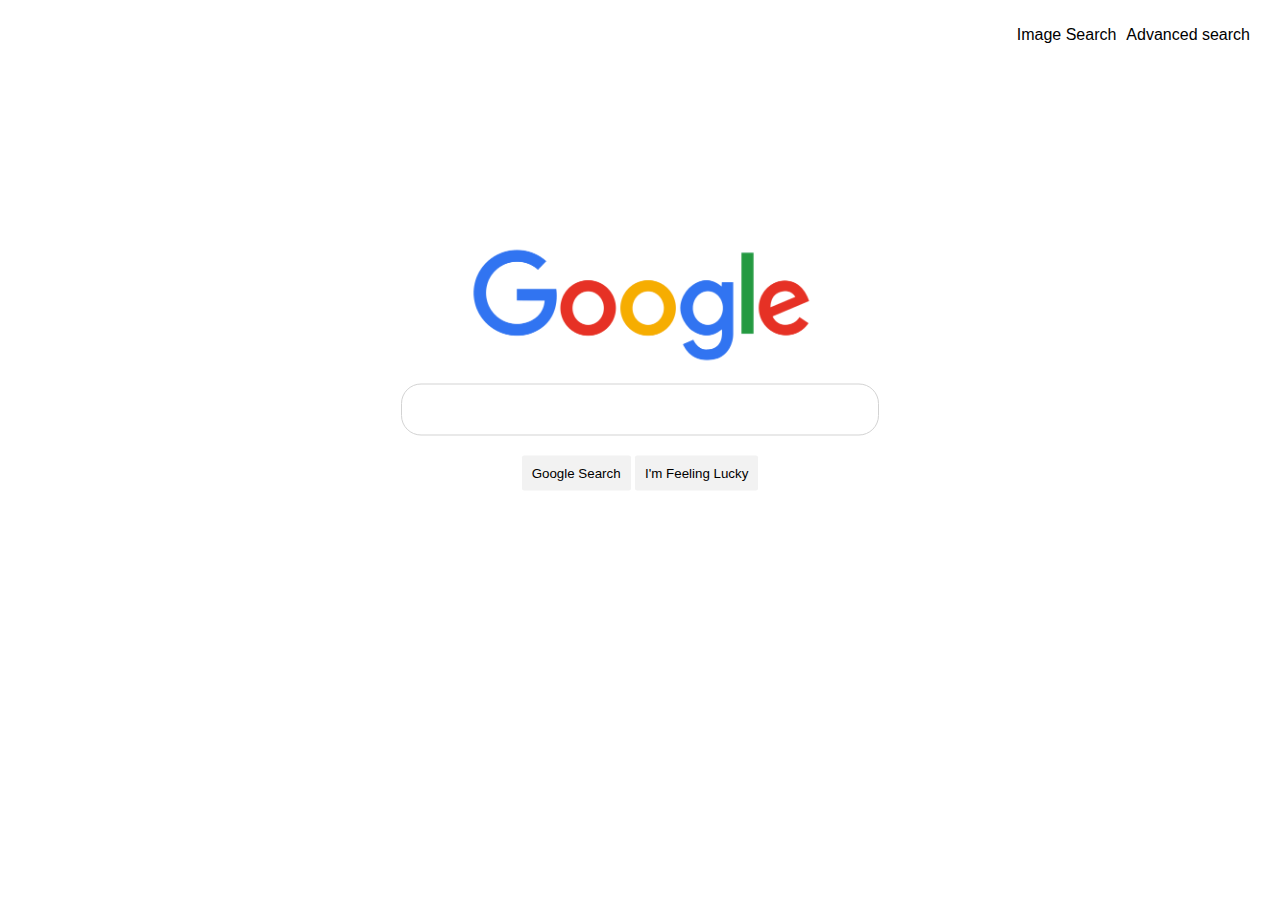
<file: search/index.html>
<!DOCTYPE html>
<html lang="en">
    <head>
        <title>Google</title>
        <link rel="stylesheet" href="style/styles.css">
        <meta name="viewport" content="width=device-width, initial-scale=1.0">
    </head>
    <body>

      <nav>
        <ul>
          <li><a href="image.html">Image Search</a></li>
          <li><a href="advanced.html">Advanced search</a></li>
        </ul>
      </nav>

    <div class="center">
        <header>
            <img src="logo.png" alt="Google logo" width="360">
        </header>

        <form action="https://google.com/search">
            <input type="text" name="q" class="search-input">
            <input type="submit" class="btn-grey" value="Google Search">
            <input type="submit" class="btn-grey" value="I'm Feeling Lucky" name="btnI" jsaction="sf.lck">
        </form>
     </div>

    </body>
</html>
</file>
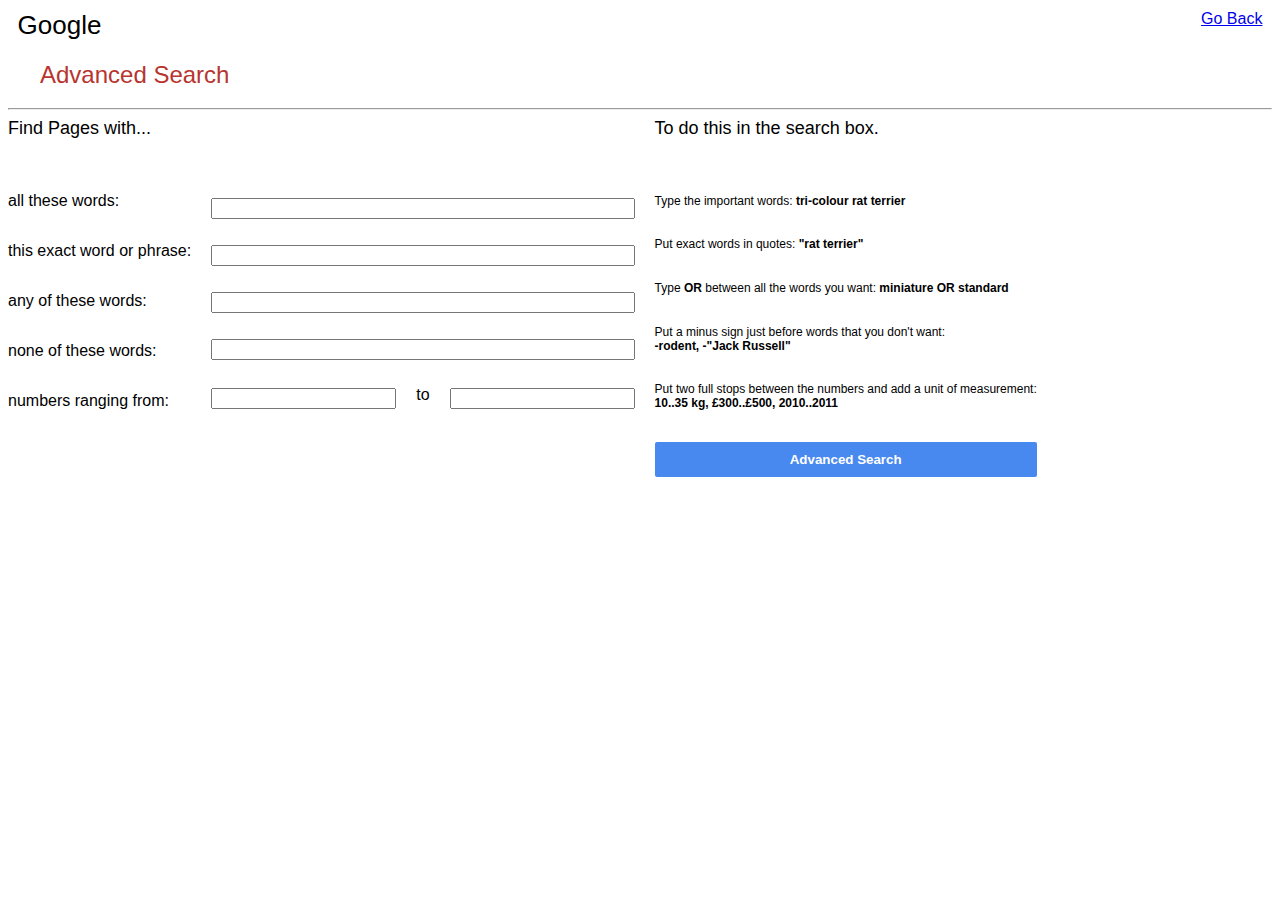
<file: search/advanced.html>
<!DOCTYPE html>
<html lang="en">
<head>
  <meta charset="UTF-8">
  <meta name="viewport" content="width=device-width, initial-scale=1.0">
  <link rel="stylesheet" href="style/styles.css">

  <title>Document</title>
</head>
<body>
  <header class="ad-header">
    <div class="googleLogo">
      Google
    </div>
    <div class="goBack">
      
      <a href="index.html"> Go Back</a>

    </div>
  </header>


<h2 class="top-title">
  Advanced Search
</h2>
<hr>

  <form action="https://google.com/search" class="adsch">
    <div class="title">
      <div class="top">
        Find Pages with...
      </div>
      <p class="">all these words: </p>
      <p>this exact word or phrase: </p>
      <p>any of these words: </p>
      <p>none of these words:   </p>
      <p>numbers ranging from: </p>
    </div>


    <div class="inputs">
      <div class="topmid"></div>
      <input type="text" name="as_q">
      <input type="text" name="as_epq">
      <input type="text" name="as_oq" >
      <input type="text" name="as_eq" id="">
      <div class="ranges">
        <input type="text" name="as_nlo">
        <p>to</p>
        <input type="text" name="aas_nhi">
    </div>
    </div>

<div class="subtext">
  <div class="top">
    To do this in the search box.
  </div>
  <p>Type the important words: <strong>tri-colour rat terrier</strong></p>
  <p>Put exact words in quotes: <strong>"rat terrier"</strong></p>
  <p >Type <strong>OR</strong> between all the words you want: <strong>miniature OR standard </strong></p>
  <p class="subtext">Put a minus sign just before words that you don't want: <strong> -rodent, -"Jack Russell"</strong></p>
  <p class="subtext">Put two full stops between the numbers and add a unit of measurement: <strong> 10..35 kg, £300..£500, 2010..2011</strong></p>
  <input type="submit" class="btn-blue" value="Advanced Search">

</div>



  </form>
</body>
</html>
</file>
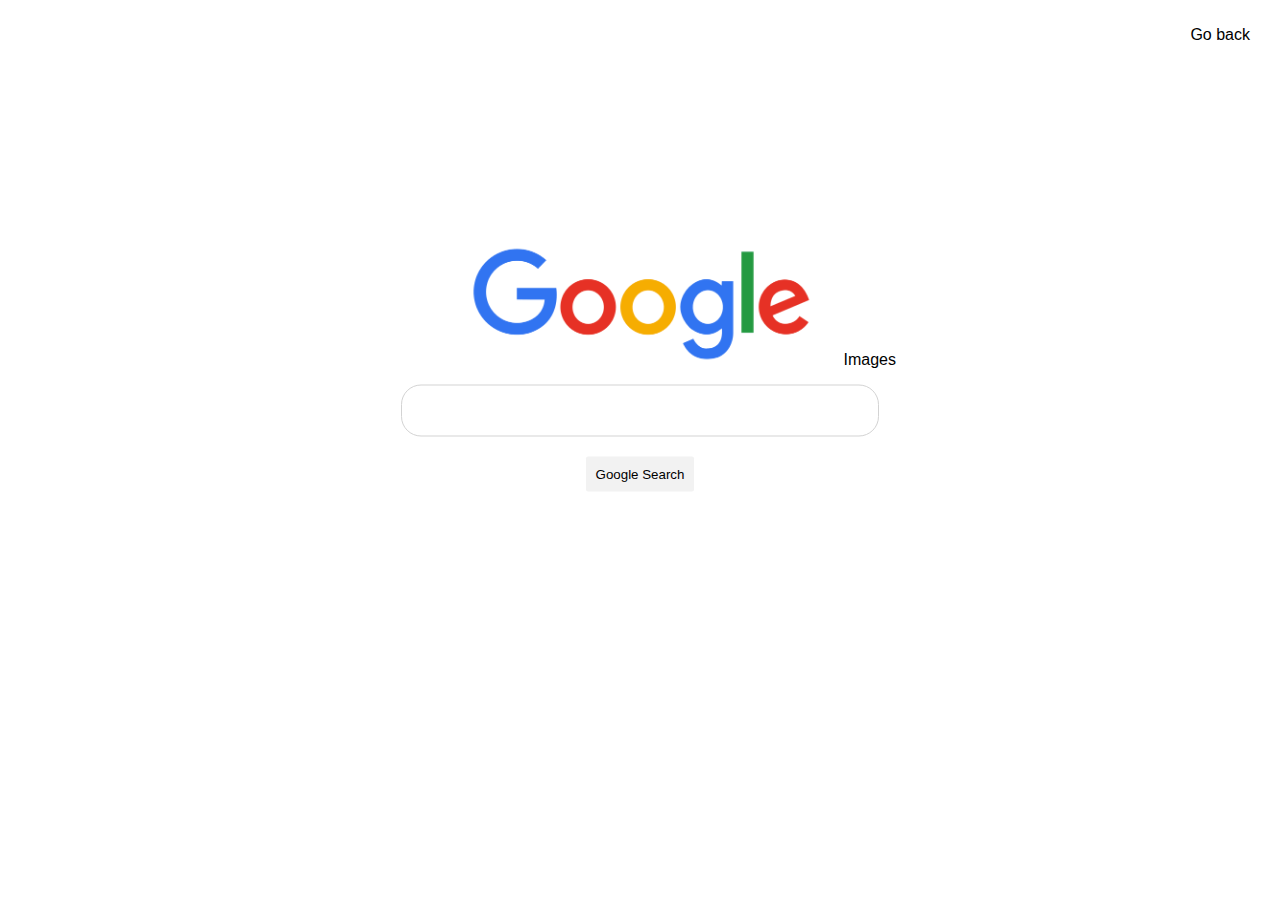
<file: search/image.html>
<!DOCTYPE html>
<html lang="en">
  <head>
    <meta charset="utf-8">
    <title>Google - Images</title>
    <link rel="stylesheet" href="style/styles.css">
    <meta name="viewport" content="width=device-width, initial-scale=1.0">
  </head>
  <body>

    <nav>
      <ul>
        <li><a href="index.html">Go back</a></li>
      </ul>
    </nav>

    <div class="center">
        <header>
            <img src="logo.png" alt="Google logo" width="360" class="logo">
            <p class="right">Images</p>
        </header>

        <form action="https://www.google.com/search">
            <input type="hidden" name="tbm" value="isch">
            <input type="text" name="q" class="search-input">
            <div class="w-100"></div>
            <input type="submit" class="btn-grey" value="Google Search">
        </form>
     </div>
  </body>
</html>
</file>
<file: search/style/styles.css>
*{
  font-family: sans-serif;
}



nav {
  position: absolute;
  top: 0;
  right: 20px;
}

nav > ul {
  list-style-type: none;
  padding: 5px;
  display: flex;
}

nav > ul > li {
  margin: 5px;
}

nav a {
  text-decoration: none;
  color: black;
}

nav a:hover {
  border-bottom: 1px solid black;
  cursor: pointer;
}

.center {
  position: absolute;
  top: 40%;
  left: 50%;
  transform: translate(-50%, -50%);
  width: 40%;
  text-align: center;
}

.container {
  width: 700px;
  margin: 60px;
}

.row {
  display: flex;
  flex-wrap: wrap;
}

.w-100 {
  width: 100%;
}

.right{
  display: flex;
  justify-content: end;
  margin-top: -32px;

}

.col {
  display: grid;
  grid-column-gap: 10px;
  grid-row-gap: 10px;
  grid-template-columns: 300px auto;
}

.col > .search-input {
  height: 20px;
  border-radius: 4px;
}

.col > .search-input :hover {
  box-shadow: none;
}

.col > .search-input :focus {
  outline: 1px solid lightblue;
}

h1, h2, h3 {
  font-family: sans-serif;
}

header h1 {
  font-size: 70px;
  padding: 10px;
  margin: 10px;
}
.header{
  display: flex;
  flex-direction: column;
  justify-items: center;
  align-items: center;
}

.search-input {
  width: 85%;
  height: 30px;
  border: 1px solid lightgray;
  padding: 10px 20px 10px 20px;
  font-size: 16px;
  border-radius: 20px;
}

.search-input :focus {
  outline: none;
}

.search-input :hover {
  border: 1px solid white;
  -webkit-box-shadow: 0px 6px 8px 0px rgba(0,0,0,0.26);
  -moz-box-shadow: 0px 6px 8px 0px rgba(0,0,0,0.26);
  box-shadow: 0px 6px 8px 0px rgba(0,0,0,0.26);
}

.btn-grey {
  background-color: #F2F2F2;
}

.btn-grey:hover {
  background-color: #DCDCDC;
}

.btn-blue {
  background-color: #4889F0;
  font-weight: bold;
  border: 2px solid #3079ED;
  color: #fff;

}

.btn-blue:hover {
  background-color: #3778F0;
}

input[type=submit] {
  border: none;
  border-radius: 2px;
  padding: 10px;
  margin-top: 20px;
}

input[type=submit]:hover {
  cursor: pointer;
}





.top-title{
  font-weight: 500;
  color: #b7342f;
  margin-left: 2rem;
}
.ad-header{
  margin: 0.6rem;
  display: flex;
  justify-content: space-between;
}
.googleLogo{
  font-weight: 500;
  font-size: 26px;
}
.adsch{
  display: grid;
  grid-template-columns: 1fr 2fr 1fr;
  width: 80%;
}

.inputs, .subtext, .title{
  display: flex;
  flex-direction: column;
  white-space: nowrap;
}

.ranges {
  display: flex;
  align-items: center;
  justify-content: center;
}


.ranges input[type="text"] {
  flex-grow: 1;
}

.inputs input[type=text]{
  margin: 1rem 20px 10px 20px;
}

.top{
  font-size: 18px;
  font-weight: 500;
  padding-bottom: 2.3rem;
}
.topmid{
  padding-bottom: 4rem;
}
.subtext {
  font-size: 12px;
  white-space: nowrap;
}
.subtext p{
  margin-top: 1.1rem;
  padding: 5x 10px 5px 10px;
}







@media screen and (max-width: 600px) {
  .center {
      width: 70%;
  }

  header h1 {
      font-size: 50px;
  }
  .subtext{
    display: none;
  }
}
</file>
